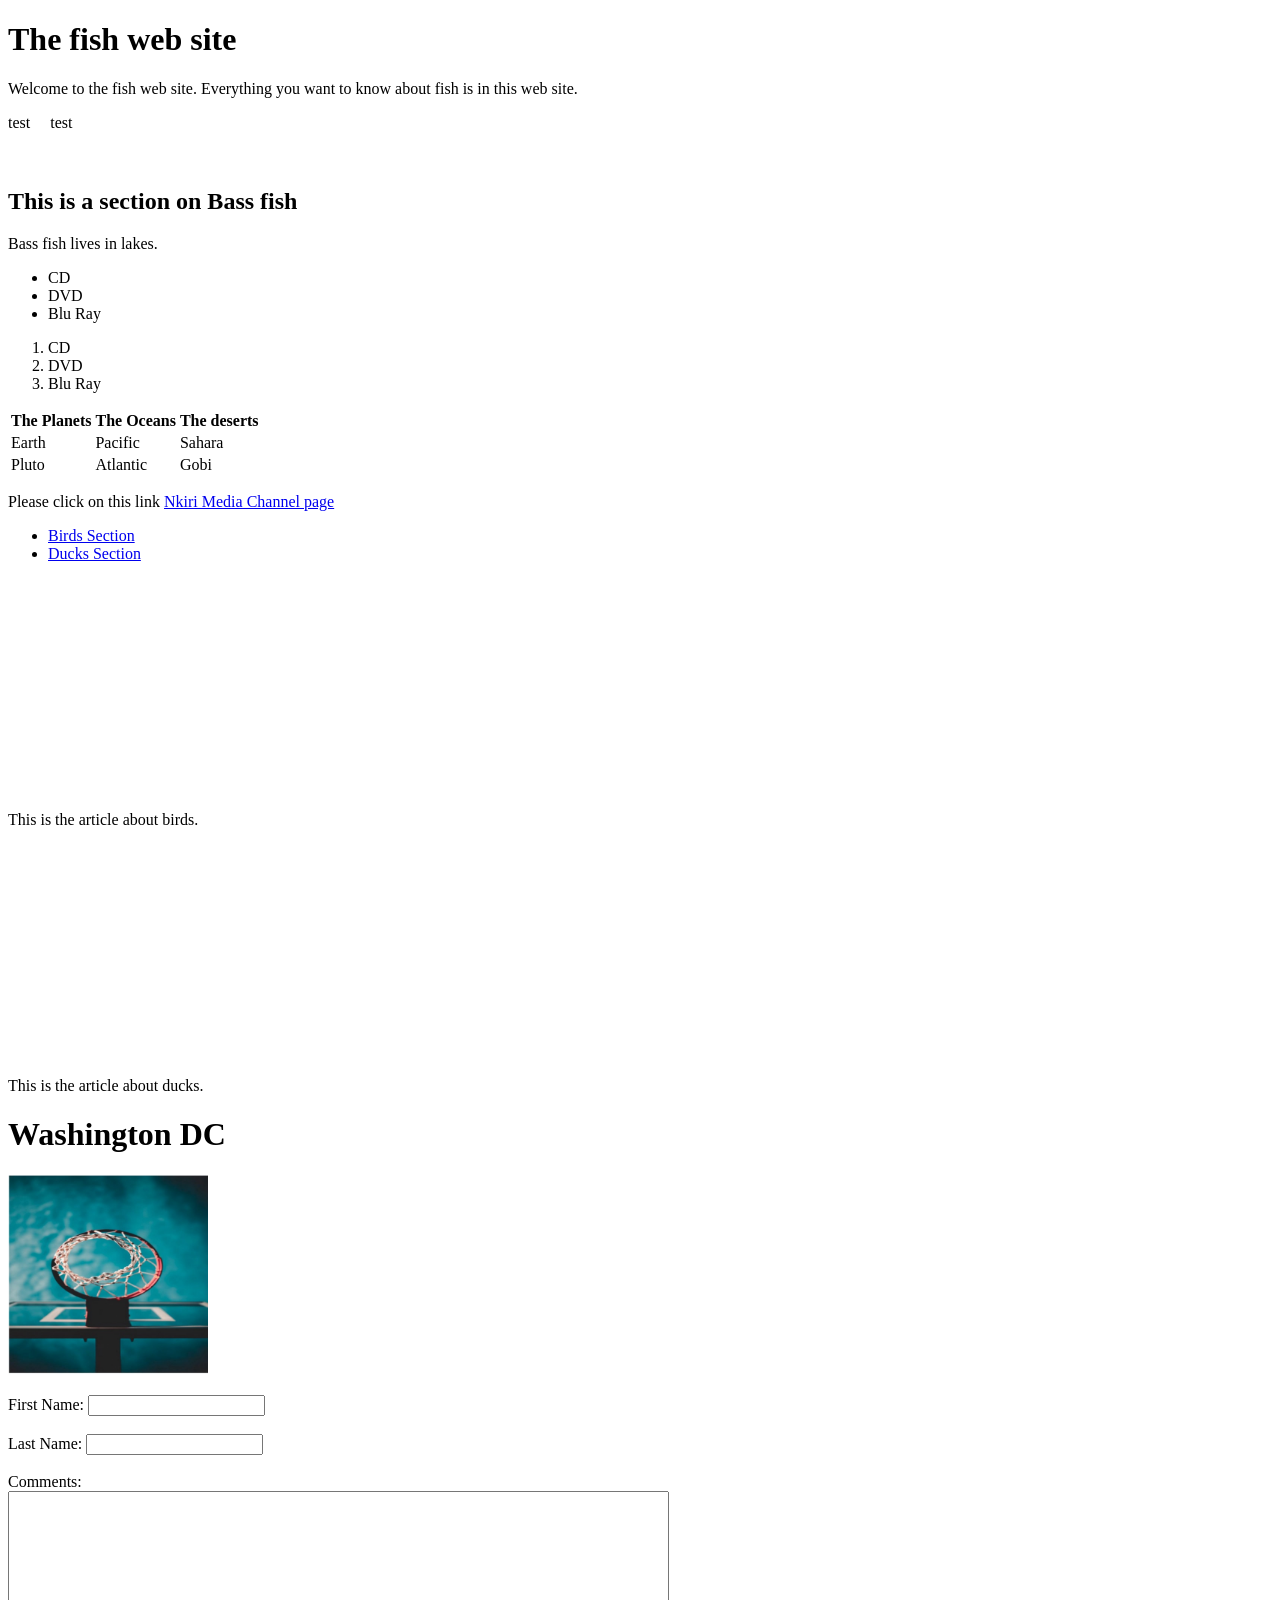
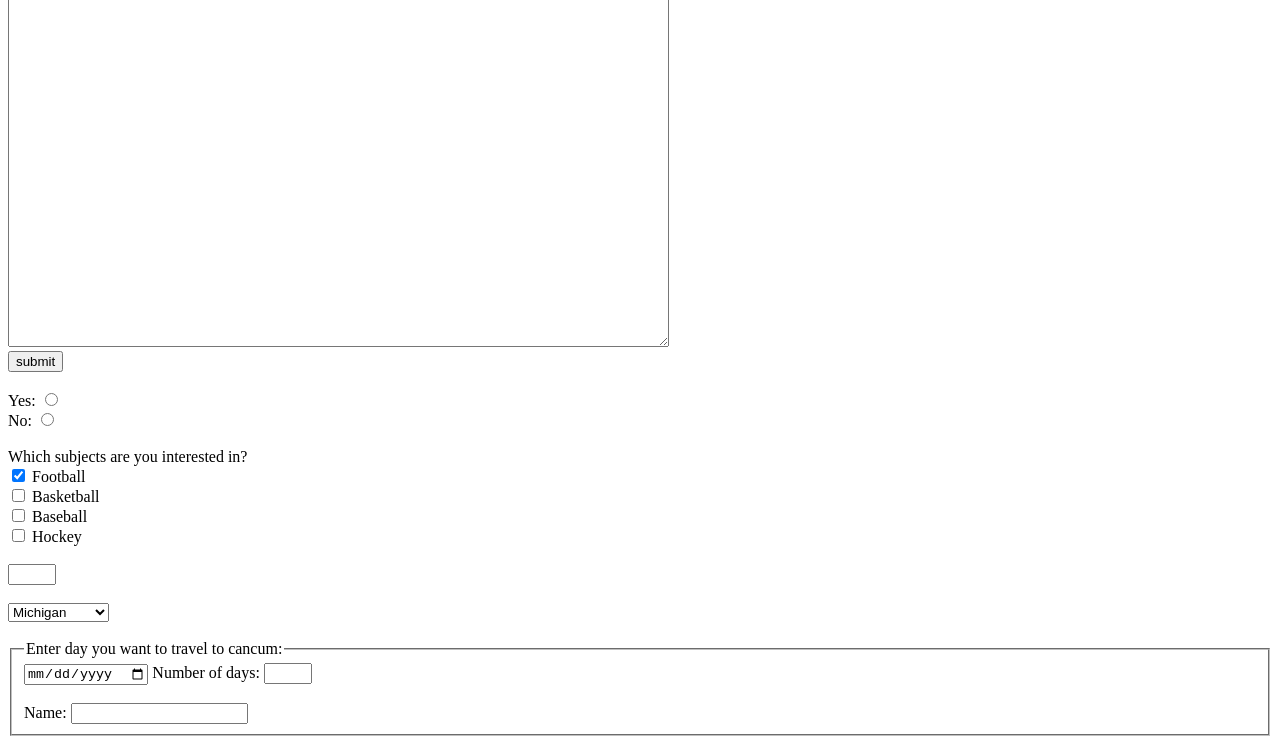
<file: 30 videos.html>
<!DOCTYPE html>
<html lang="en">
<head>
    <title>My Web Page</title>
</head>
<body>
    <h1>The fish web site</h1>
    <p>Welcome to the fish web site. Everything you want to know about fish is in this web site.</p>
    test &nbsp;&nbsp;&nbsp;&nbsp;test
    <br>
    <br>
    <br>
    <!--This is the start of the html code for the second section and we will start each section with a header tag-->
    <h2>This is a section on Bass fish</h2>
    <p>Bass fish lives in lakes.</p>   
</body>
</html>

<!DOCTYPE html>
<html lang="en">
<head>
    <title>Document</title>
</head>
<body>
    <ul>
        <li>CD</li>
        <li>DVD</li>
        <li>Blu Ray</li>
    </ul>

    <ol>
        <li>CD</li>
        <li>DVD</li>
        <li>Blu Ray</li>
    </ol>


    <table>
        <tr>
            <th>The Planets</th>
            <th>The Oceans</th>
            <th>The deserts</th>
        </tr>

        <tr>
            <td>Earth</td>
            <td>Pacific</td>
            <td>Sahara</td>
        </tr>

        <tr>
            <td>Pluto</td>
            <td>Atlantic</td>
            <td>Gobi</td>
        </tr>
    </table>

    <p>Please click on this link
        <a href="https://thenkiri.com"> Nkiri Media Channel page</a>
    </p>

    <ul>
        <li> <a href="#Birds">Birds Section</a></li>
        <li> <a href="#Ducks">Ducks Section</a></li>
    </ul>

    <br>
    <br>
    <br>
    <br>
    <br>
    <br>
    <br>
    <br>
    <br>
    <br>
    <br>
    <br>

    <p><a name="Birds">This is the article about birds.</a></p>
     <br>
    <br>
    <br>
    <br>
    <br>
    <br>
    <br>
    <br>
    <br>
    <br>
    <br>
    <br>
    <p><a name="Ducks">This is the article about ducks.</a></p>

    <h1>Washington DC</h1>
    <p><img src="Deep sea.jpeg" width="200" height="200"></p>
    
    <form action="methods"> 
        <label for="firstname">First Name:</label>
        <input type="text" name="" id="firstname"> <br><br>
        <label for="lastname">Last Name:</label>
        <input type="text" name="lastname"><br><br>
    </form>

    <form action="" method="">
        Comments: <br>
        <textarea rows="30" cols="80"></textarea> <br>
        <input type="submit" value="submit"> <br> <br>
    </form>

    <form action="" method="">
        Yes:
        <input type="radio" name="yesorno" value=""> <br>
        No:
        <input type="radio" name="yesorno" value=""> <br> <br>
    </form>

    <form action="" method="">
    Which subjects are you interested in? <br>
    <input type="checkbox" name="" checked="checked"> Football <br>
    <input type="checkbox" name=""> Basketball <br>
    <input type="checkbox" name=""> Baseball <br>
    <input type="checkbox" name=""> Hockey <br><br>
    </form>

    <form action="" method="">
        <input type="number" min="0" max="50"><br><br>
    </form>

    <form action="" method="">
        <select>
            <option value="Michigan">Michigan</option>
            <option value="Alabama">Alabama</option>
            <option value="North Dakota">North Dakota</option>
        </select>
    </form>
<br>
    <form>
        <fieldset>
        <legend>Enter day you want to travel to cancum:</legend>
        <input type="date" name="day">
        Number of days: <input type="number" name="numdays" min="1" max="10">
        <br><br>
        Name: <input type="text">
        </fieldset>
    </form>
</body>
</html>

<!DOCTYPE html>
<html lang="en">
<head>
    <meta name="description" content="This is a web page about fish. We cover all the fish in the world"/>
    <meta name="keywords" content="fish, ocean, aquarium"/>
    <meta http-equiv="author" content="John Doe"/>
    <meta http-equiv="content-language" content="en-us"/>
    <title>Document</title>
</head>
<body>
    <div>
        
    </div>
</body>
</html>
</file>
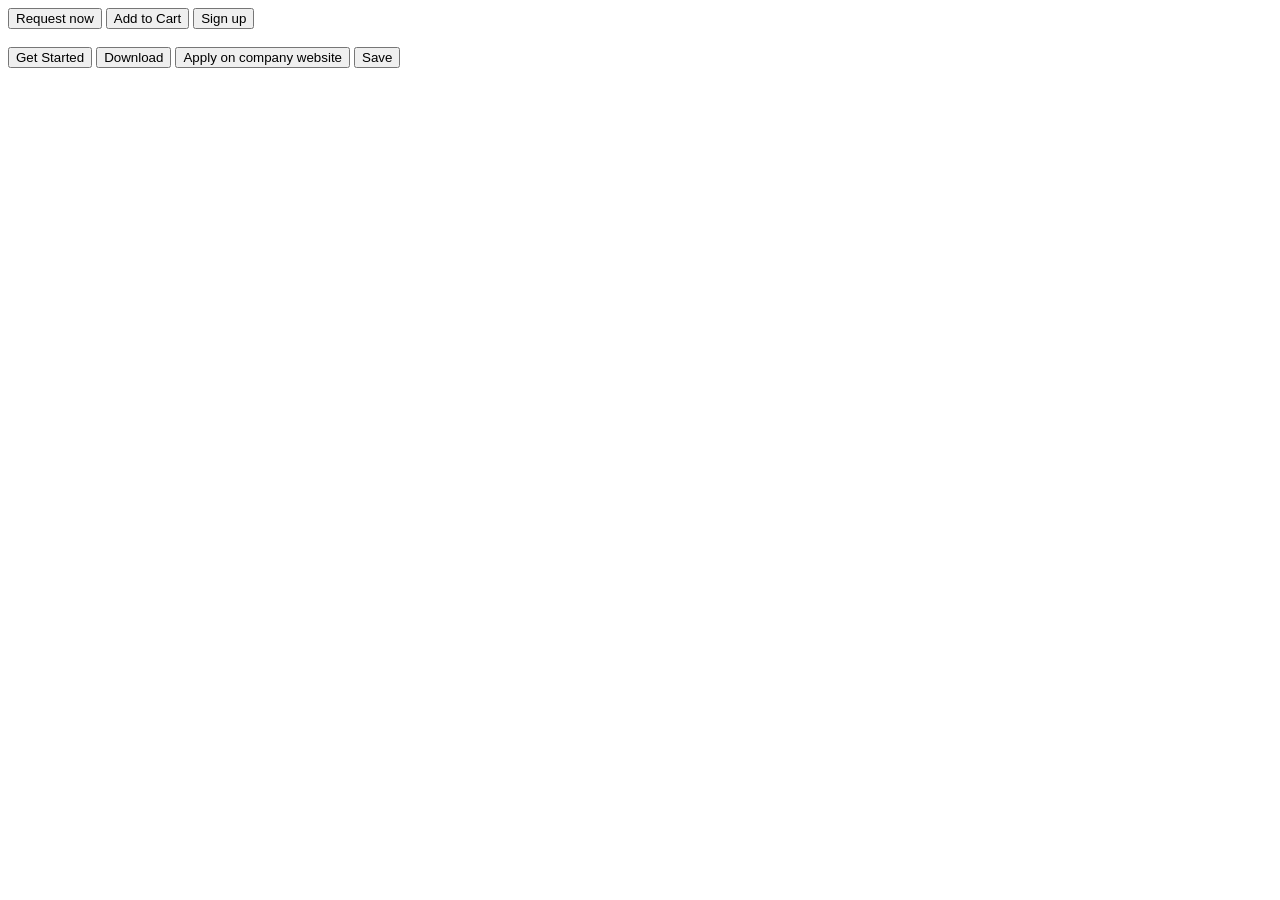
<file: buttons.html>
<!DOCTYPE html>
<html lang="en">
<head>
    <meta charset="UTF-8">
    <meta name="viewport" content="width=device-width, initial-scale=1.0">
    <title>Buttons</title>

    
</head>
<body>
    <button class="btn btn-one">Request now </button>
    <button class="btn btn-two">Add to Cart </button>
    <button class="btn btn-three">Sign up </button>
    <br><br>
    <button class="btn btn-four">Get Started</button>
    <button class="btn btn-five">Download </button>
    <button class="btn btn-six">Apply on company website </button>
    <button class="btn btn-seven">Save </button>
    <!-- 
    echo "# web-training" >> README.md
git init
git add README.md
git commit -m "first commit"
git branch -M main
git remote add origin https://github.com/Rahamatullah01/web-training.git
git push -u origin main
    -->
</body>
</html>
</file>
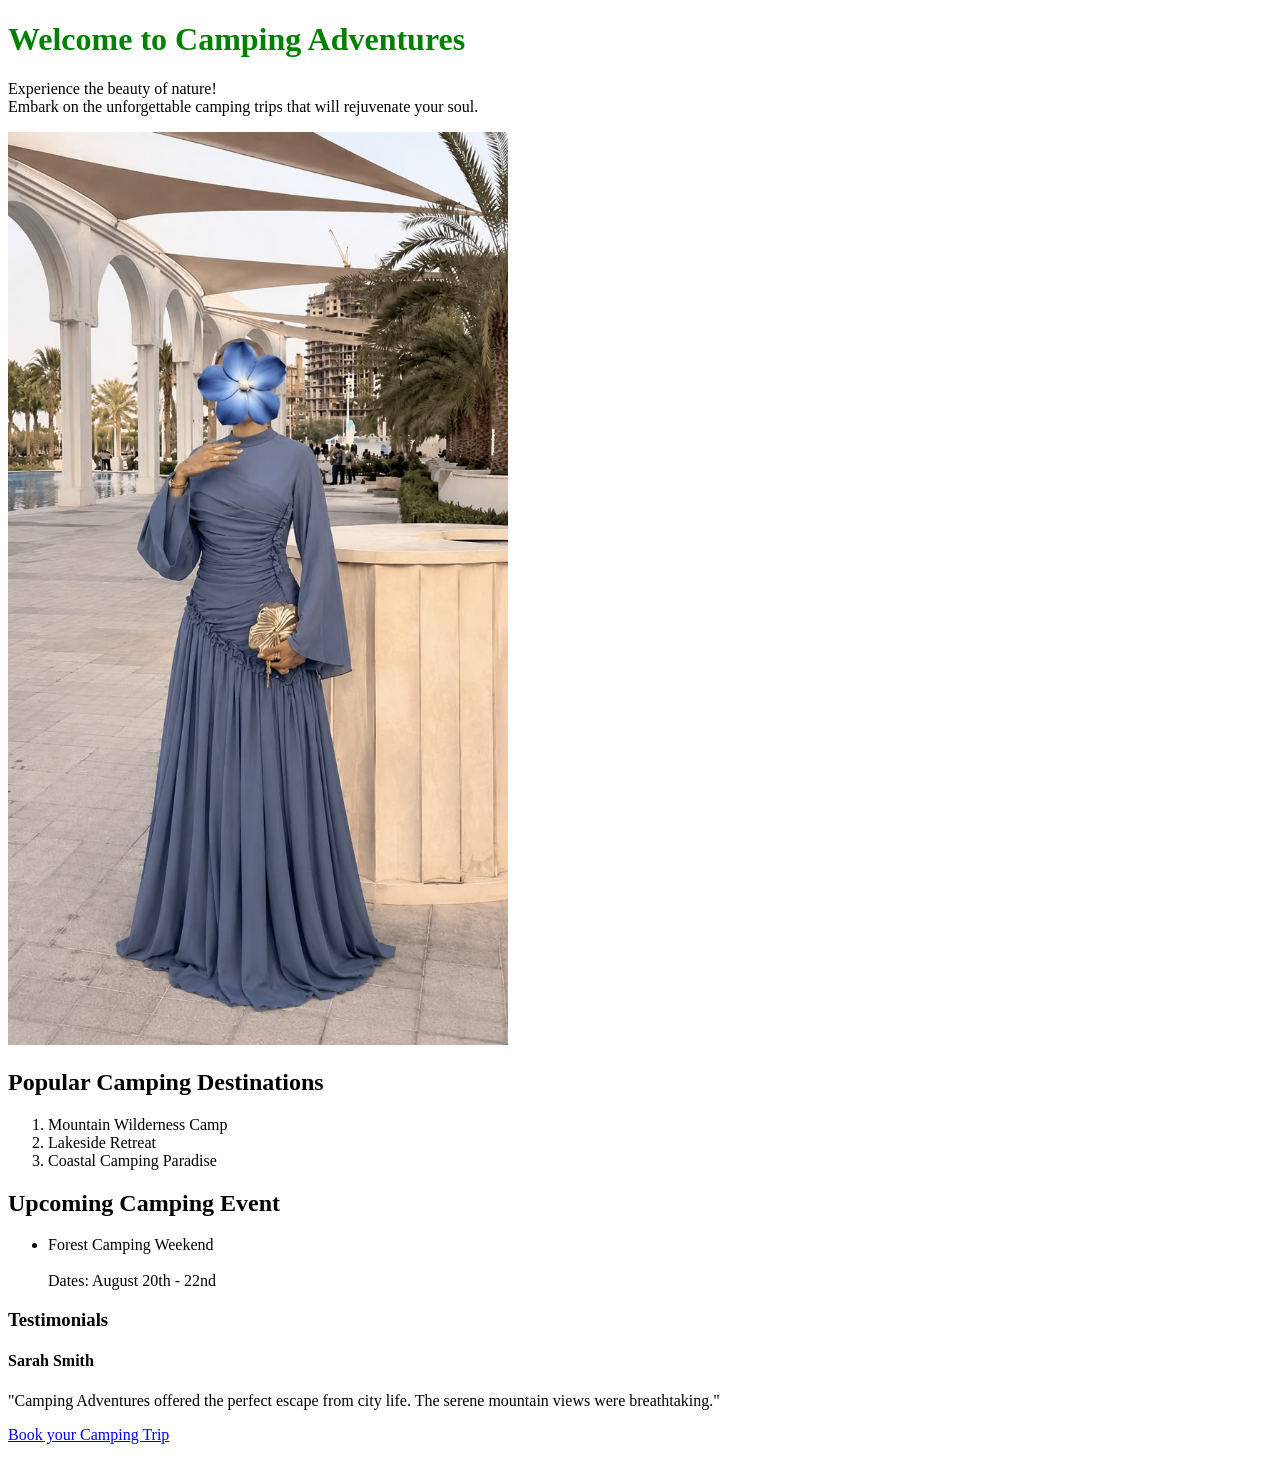
<file: Camping.html>
<!DOCTYPE html>
<html>

<body>
    <h1><font color="green">Welcome to Camping Adventures</font></h1>

<P>
    Experience the beauty of nature! <br>Embark on the unforgettable camping trips that will rejuvenate your soul.
</P>

<p>
    <img src="Camping.jpeg" alt="camping image" width="500">
</p>

<p>
    <h2>Popular Camping Destinations</h2>
</p>

<P>
    <ol>
        <li> Mountain Wilderness Camp</li>
        <li> Lakeside Retreat</li>
        <li> Coastal Camping Paradise</li>
    </ol>
</P>

<p>
    <h2>Upcoming Camping Event</h2>
</p>

<P>
    <ul>
        <li>Forest Camping Weekend</li><br>Dates: August 20th - 22nd
    </ul>
</P>

<P>
    <h3>Testimonials</h3>
</P>

<p>
    <h4>Sarah Smith</h4>
</p>

<P>
    "Camping Adventures offered the perfect escape from city life. The serene mountain views were breathtaking."
</P>

<p>
    <a href="camping">Book your Camping Trip</a>
</p>
</body>
</html>
</file>
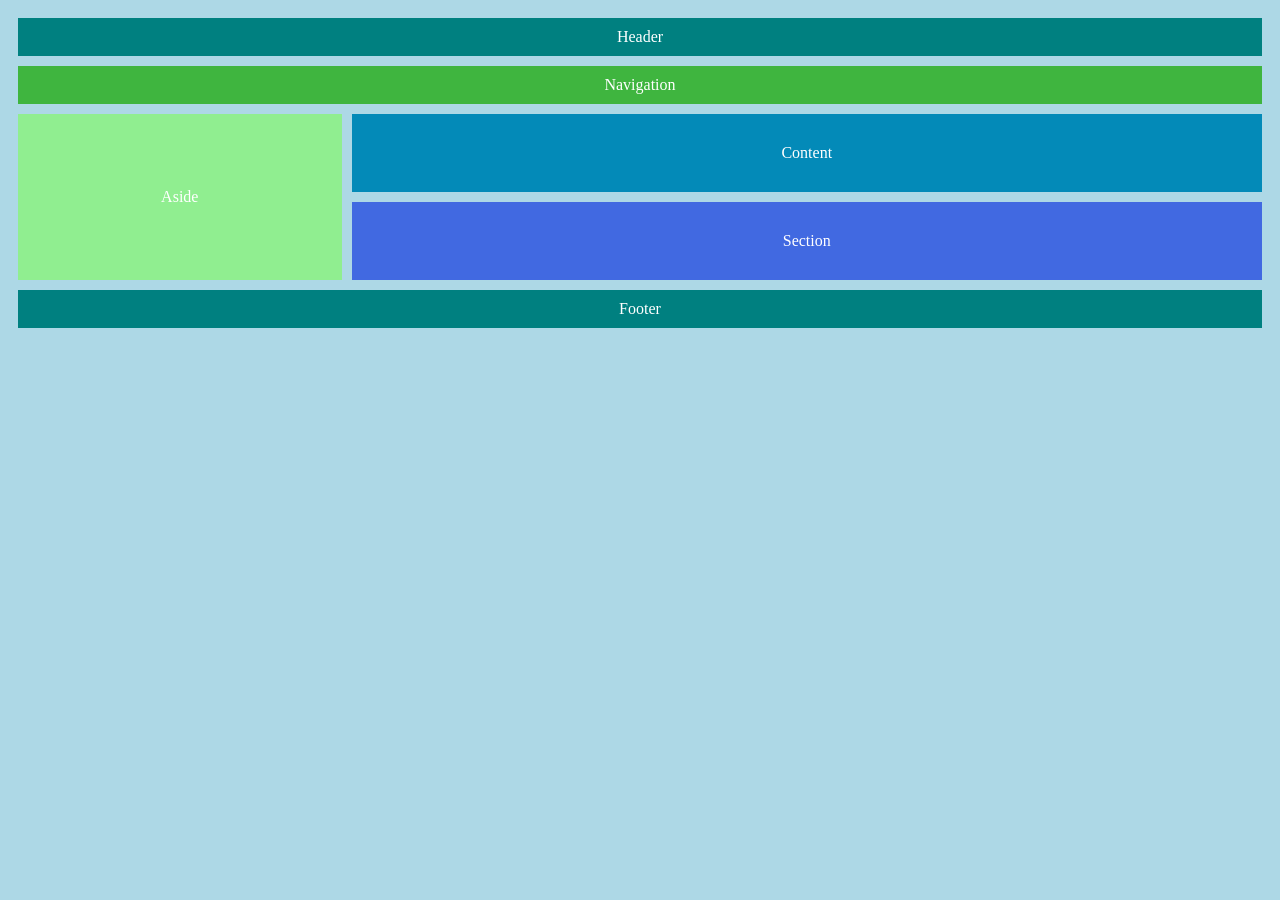
<file: Headerbutton.html>
<!DOCTYPE html>
<html lang="en">
<head>
    <meta charset="UTF-8">
    <meta name="viewport" content="width=device-width, initial-scale=1.0">
    <title>Button</title>

    <style>
        body {
            background-color: lightblue;
        }

        table {
            width: 100%;
           border-spacing: 10px;
            text-align: center;
            color: white;
        }

        .header, .footer, .navigation {
            padding: 10px;
        }
        .header, .footer {
            background-color: teal;
        }

        .navigation {
            background-color: rgb(63, 181, 63);
        }

        .aside {
            background-color: lightgreen;
        }

        .content {
            background-color: rgb(3, 138, 184);
            padding: 30px;
        }

        .section {
            background-color: royalblue;
            padding: 30px;
        }
    </style>
</head>
<body>
    <table>
        <tr>
           <td colspan="2" class="header">Header</td>
        </tr>

        <tr>
            <td colspan="2" class="navigation">Navigation</td>
        </tr>

        <tr>
            <td rowspan="2" class="aside">Aside</td>
            <td class="content">Content</td>
        </tr>

        <tr>
            <td class="section">Section</td>
        </tr>

        <tr>
            <td colspan="2" class="footer">Footer</td>
        </tr>
    </table>
</body>
</html>
</file>
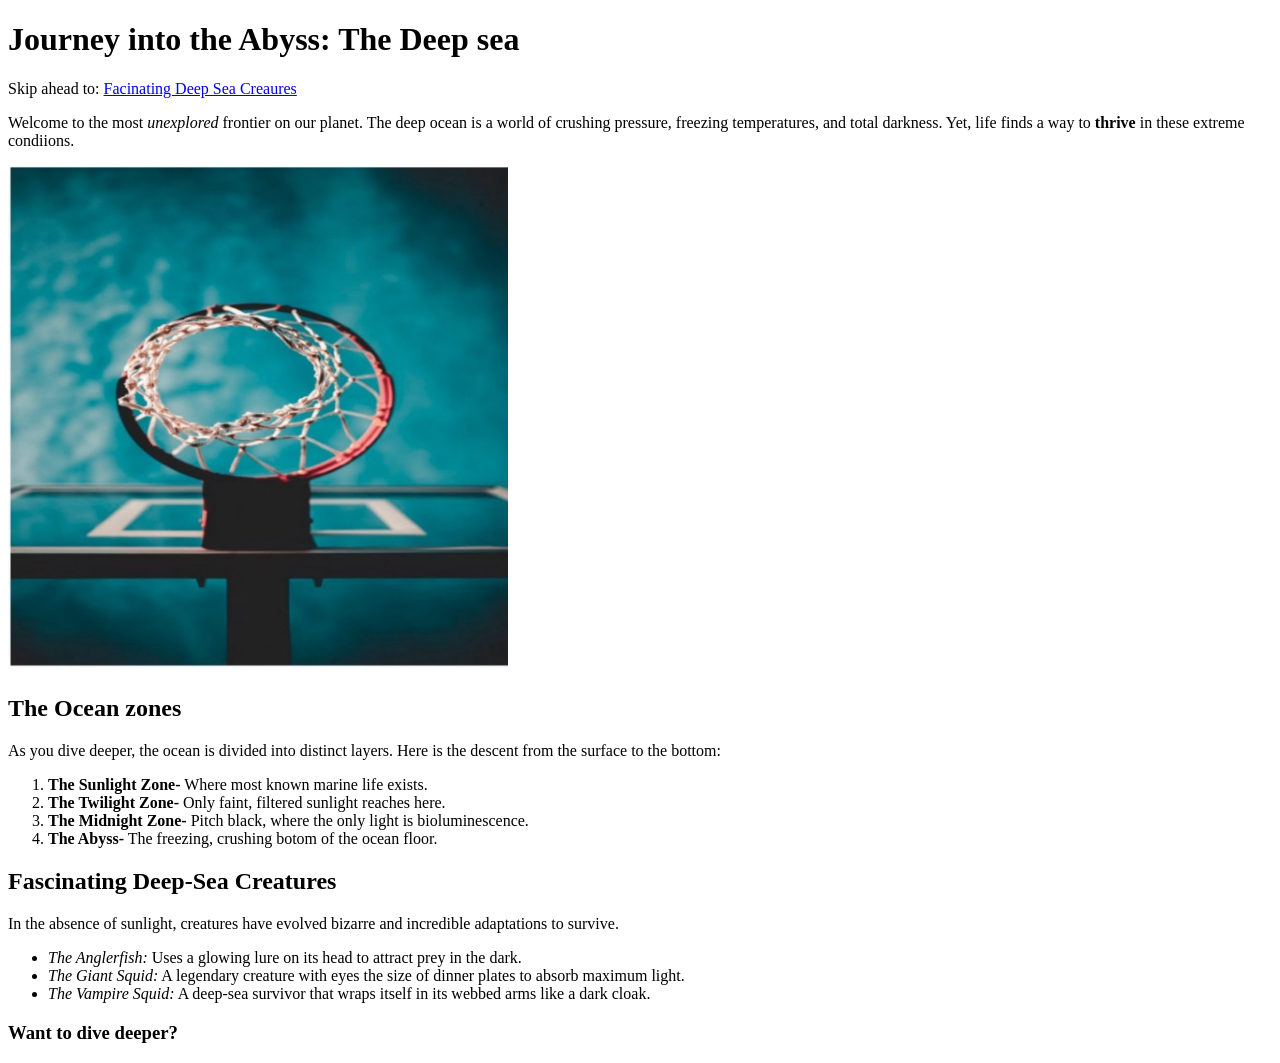
<file: indexx.html>
<!DOCTYPE html>
<html>
 <head>
    <title>Rahamah's website</title>
</head>
<body>
    <h1>Journey into the Abyss: The Deep sea</h1>
    <p>
        Skip ahead to: 
        <a href="#me">Facinating Deep Sea Creaures</a>
    </p>

<p>
    Welcome to the most <em>unexplored</em> frontier on our planet. The deep ocean is a world of crushing pressure, freezing temperatures, and total darkness. Yet, life finds a way to <strong>thrive</strong> in these extreme condiions.
</p>
<img src="Deep sea.jpeg" alt="Deep sea Image " width="500">

<p>
    <h2>The Ocean zones</h2>
</p>

<p>
    As you dive deeper, the ocean is divided into distinct layers. Here is the descent from the surface to the bottom:
</p>

<p>
<Ol>
    <li>
        <strong>The Sunlight Zone-</strong>
        Where most known marine life exists.
    </li>

     <li>
        <strong>The Twilight Zone-</strong>
        Only faint, filtered sunlight reaches here.
    </li>

     <li>
        <strong>The Midnight Zone-</strong>
        Pitch black, where the only light is bioluminescence.
    </li>

     <li>
        <strong>The Abyss-</strong>
        The freezing, crushing botom of the ocean floor.
    </li>
</Ol>
</p>

<P>
    <h2>Fascinating Deep-Sea Creatures</h2>
</P>

<p>
   In the absence of sunlight, creatures have evolved bizarre and incredible adaptations to survive. 
</p>

<p>
<ul>
    <li>
        <em>The Anglerfish:</em>
        Uses a glowing lure on its head to attract prey in the dark.
    </li>

     <li>
        <em>The Giant Squid:</em>
        A legendary creature with eyes the size of dinner plates to absorb maximum light.
    </li>

     <li>
        <em>The Vampire Squid:</em>
        A deep-sea survivor that wraps itself in its webbed arms like a dark cloak.
    </li>
</ul>
</p>

<P>
   <h3>Want to dive deeper?</h3>
</P>
</body>

</html>
</file>
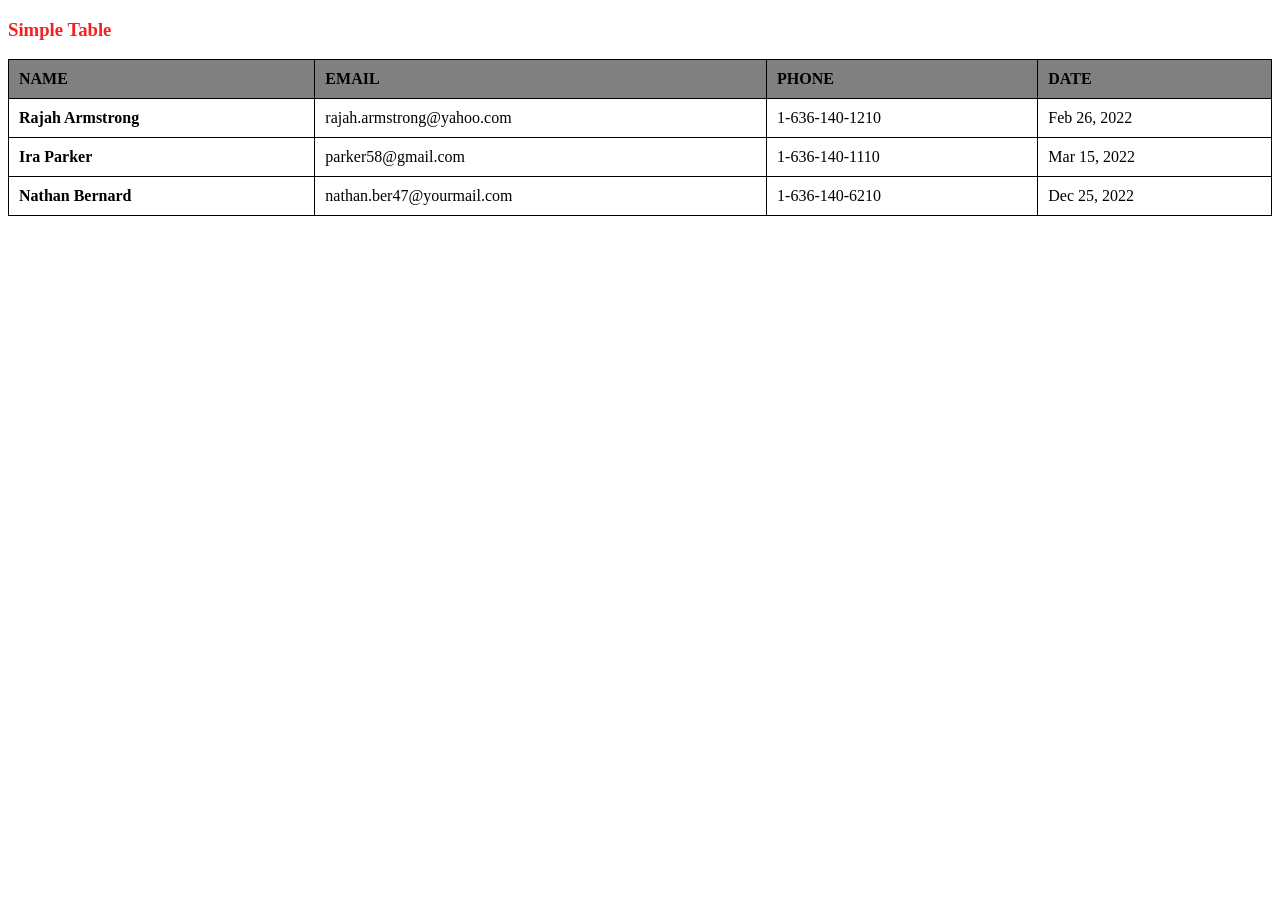
<file: Simple table.html>
<!DOCTYPE html>
<html lang="en">
<head>
    <meta charset="UTF-8">
    <meta name="viewport" content="width=, initial-scale=1.0">
    <title>Simple Table</title>
    <link rel="stylesheet" href="table.css">
</head>
<body>
    <h3>Simple Table</h3>

    <table>
        <tr class="header-row">
            <th>NAME</th>
            <th>EMAIL</th>
            <th>PHONE</th>
            <th>DATE</th>
        </tr>

        <tr>
            <th>Rajah Armstrong</th>
            <td>rajah.armstrong@yahoo.com</td>
            <td>1-636-140-1210</td>
            <td>Feb 26, 2022</td>
        </tr>

        <tr>
            <th>Ira Parker</th>
            <td>parker58@gmail.com</td>
            <td>1-636-140-1110</td>
            <td>Mar 15, 2022</td>
        </tr>

        <tr>
            <th>Nathan Bernard</th>
            <td>nathan.ber47@yourmail.com</td>
            <td>1-636-140-6210</td>
            <td>Dec 25, 2022</td>
        </tr>
    </table>
</body>
</html>
</file>
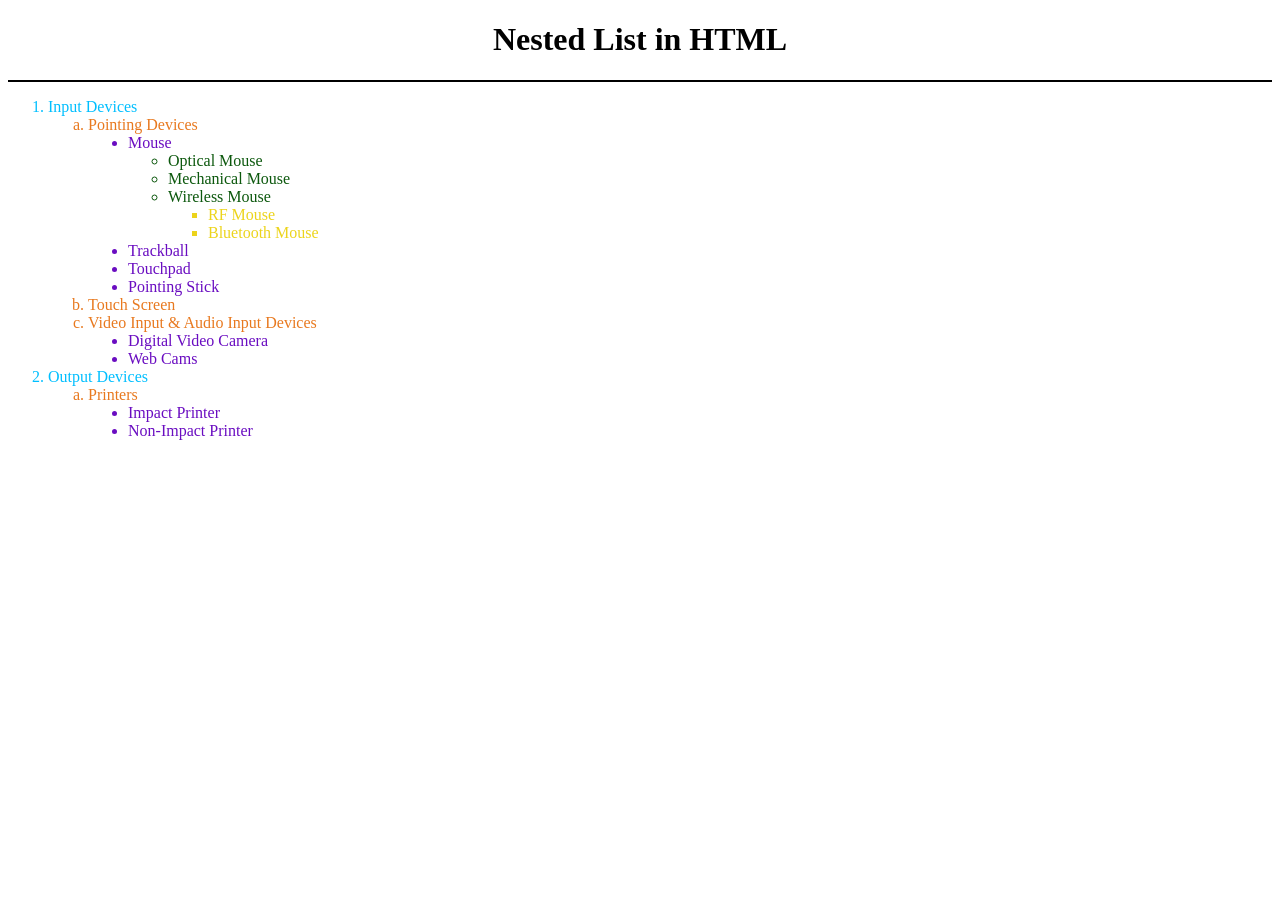
<file: Task 1.html>
<!DOCTYPE html>
<html lang="en">
<head>
    <meta charset="UTF-8">
    <meta name="viewport" content="width=device-width, initial-scale=1.0">
    <title>Task 1</title>
</head>
<body>
    <center><h1> Nested List in HTML</h1></center>

<p>
    <hr style="height: 2px; background-color: black; border: none;">
</p>

<p>
    <ol style="color: rgb(0, 191, 255);">
        <li>Input Devices</li>
        <ol type="a" style="color: rgb(232, 121, 31);">
            <li>Pointing Devices</li>
            <ul type="disc" style="color: rgb(106, 13, 193);">
                <li>Mouse</li>
                <ul type="circle" style="color: rgb(12, 88, 13);">
                    <li>Optical Mouse</li>
                    <li>Mechanical Mouse</li>
                    <li>Wireless Mouse</li>
                    <ul type="square" style="color: rgba(235, 209, 12, 0.937);">
                        <li>RF Mouse</li>
                        <li>Bluetooth Mouse</li>
                    </ul>
                </ul>
                <li>Trackball</li>
                <li>Touchpad</li>
                <li>Pointing Stick</li>
            </ul>
            <li>Touch Screen</li>
            <li>Video Input & Audio Input Devices</li>
            <ul type="disc" style="color: rgb(106, 13, 193);">
                <li>Digital Video Camera</li>
                <li>Web Cams</li>
            </ul>
        </ol>
        <li>Output Devices</li>
        <ol type="a" style="color: rgb(232, 121, 31);">
            <li>Printers</li>
            <ul type="disc" style="color: rgb(106, 13, 193);">
                <li>Impact Printer</li>
                <li>Non-Impact Printer</li>
            </ul>
        </ol>
    </ol>
</p>
</body>
</html>
</file>
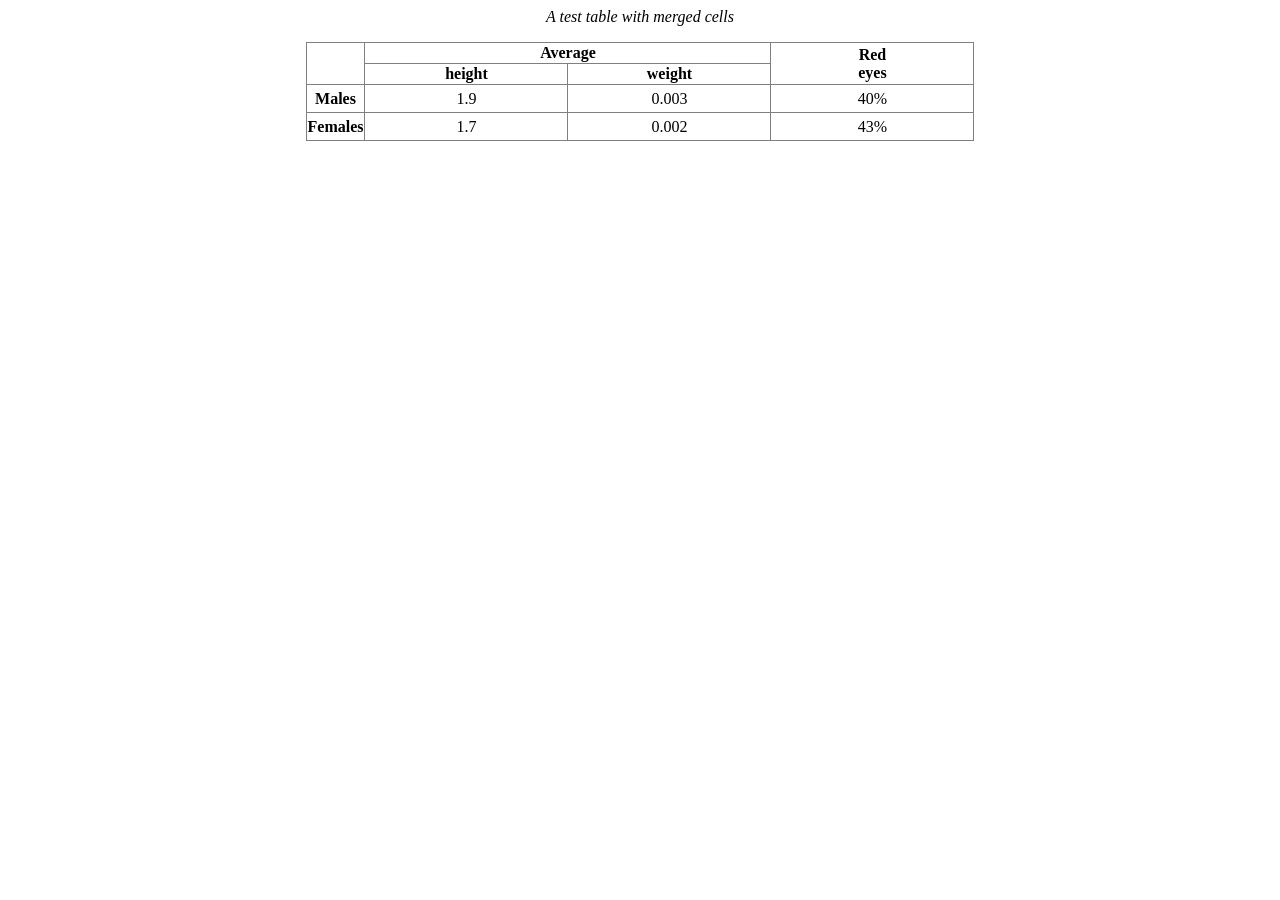
<file: Task 2.html>
<!DOCTYPE html>
<html lang="en">
<head>
    <meta charset="UTF-8">
    <meta name="viewport" content="width=device-width, initial-scale=1.0">
    <title>Task 2</title>
    <style type="text/css">
    table{border-collapse: collapse;
    }
    td{
        text-align: center;
        vertical-align: middle;
        width: 200px;
        height: 25px;
    }
    </style>
</head>
<body>
    <center><em>A test table with merged cells</em></center>

<p>
   <table border="1" align="center">
    <tr>
        <th rowspan="2"></th>
        <th colspan="2">Average</th>
        <th rowspan="2">Red <br>eyes</th>
    </tr>
    <tr>
        <th>height</th>
        <th>weight</th>
    </tr>

    <tr>
        <th>Males</th>
        <td>1.9</td>
        <td>0.003</td>
        <td>40%</td>
    </tr>

    <tr>
        <th>Females</th>
        <td>1.7</td>
        <td>0.002</td>
        <td>43%</td>
    </tr>
   </table>
</p>
</body>
</html>
</file>
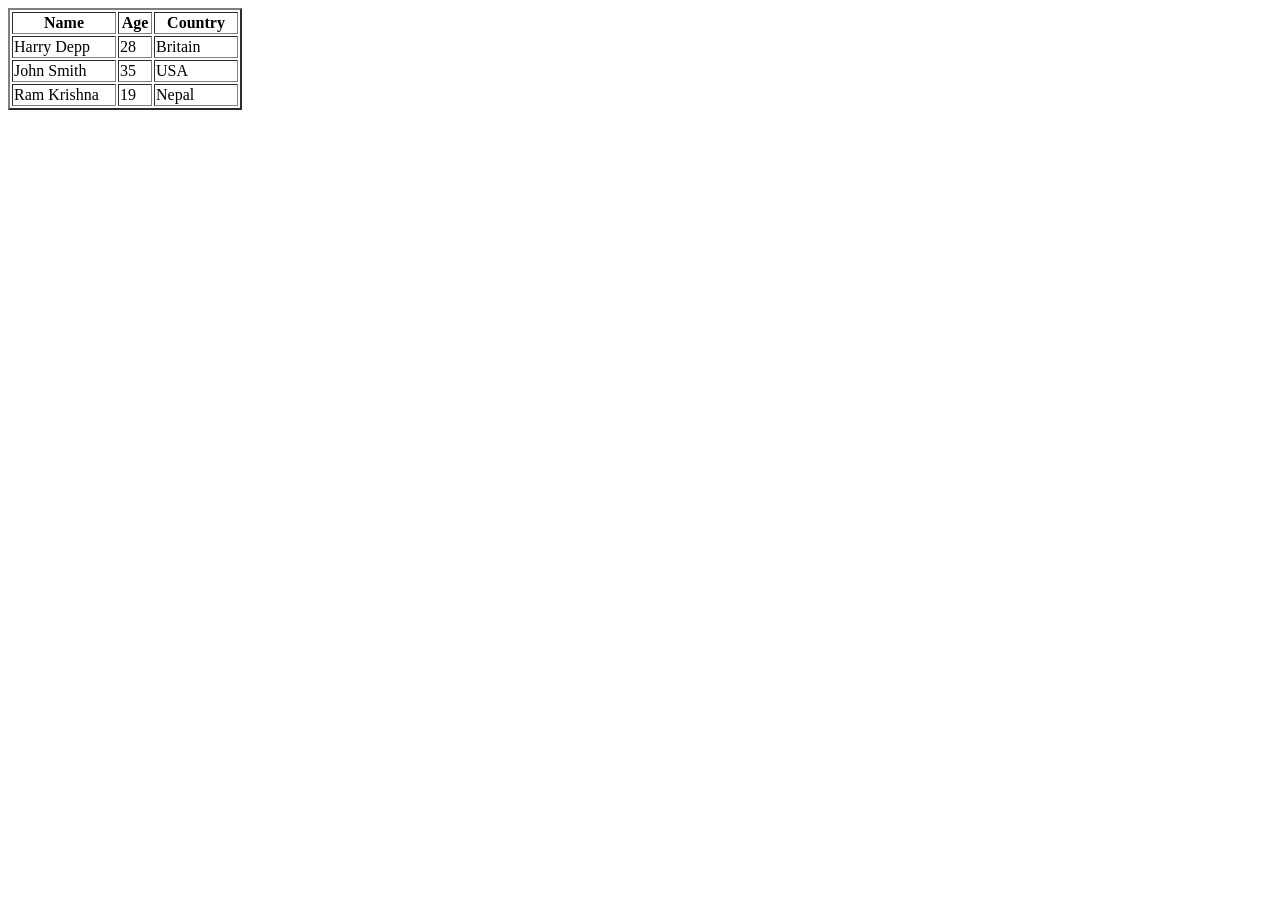
<file: Task 3.html>
<!DOCTYPE html>
<html lang="en">
<head>
    <meta charset="UTF-8">
    <meta name="viewport" content="width=device-width, initial-scale=1.0">
    <title>html</title>
</head>
<body>
    <table border="2" >
    <tr>
        <th width="100">Name</th>
        <th width="30">Age</th>
        <th width="80">Country</th>
    </tr>

    <tr>
        <td>Harry Depp</td>
        <td>28</td>
        <td>Britain</td>
    </tr>

    <tr>
        <td>John Smith</td>
        <td>35</td>
        <td>USA</td>
    </tr>

    <tr>
        <td>Ram Krishna</td>
        <td>19</td>
        <td>Nepal</td>
    </tr>
    </table>
</body>
</html>
</file>
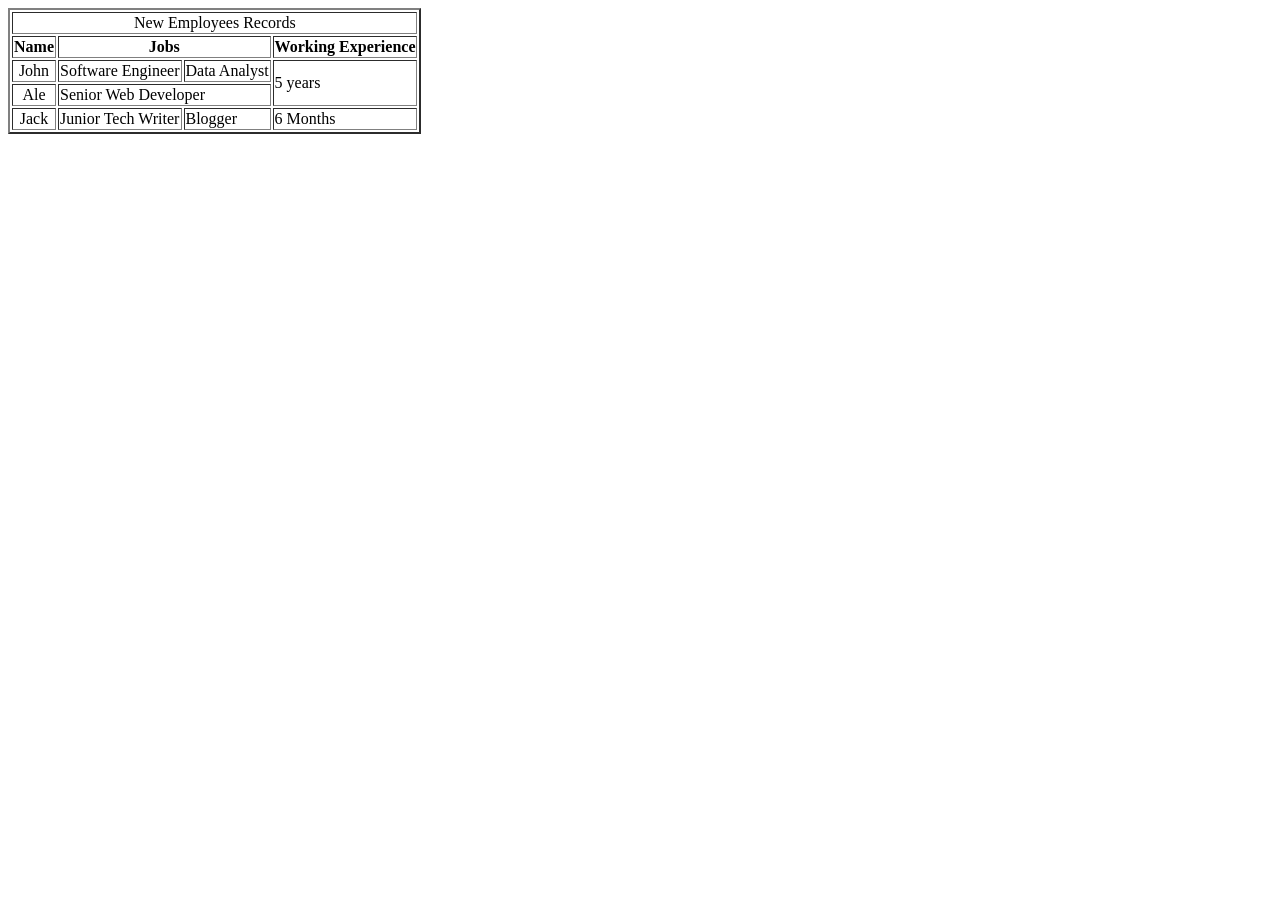
<file: Task 4.html>
<!DOCTYPE html>
<html lang="en">
<head>
    <meta charset="UTF-8">
    <meta name="viewport" content="width=device-width, initial-scale=1.0">
    <title>Document</title>
</head>
<body>
    <table border="2">
        <tr>
            <td colspan="4"><center>New Employees Records</center></td>
        </tr>

        <tr>
            <th align="center">Name</th>
            <th colspan="2">Jobs</th>
            <th>Working Experience</th>
        </tr>

        <tr>
            <td align="center">John</td>
            <td>Software Engineer</td>
            <td>Data Analyst</td>
            <td rowspan="2">5 years</td>
        </tr>

        <tr >
            <td align="center">Ale</td>
            <td colspan="2">Senior Web Developer</td>
        </tr>

        <tr>
            <td align="center">Jack</td>
            <td>Junior Tech Writer</td>
            <td>Blogger</td>
            <td>6 Months</td>
        </tr>
    </table>
</body>
</html>
</file>
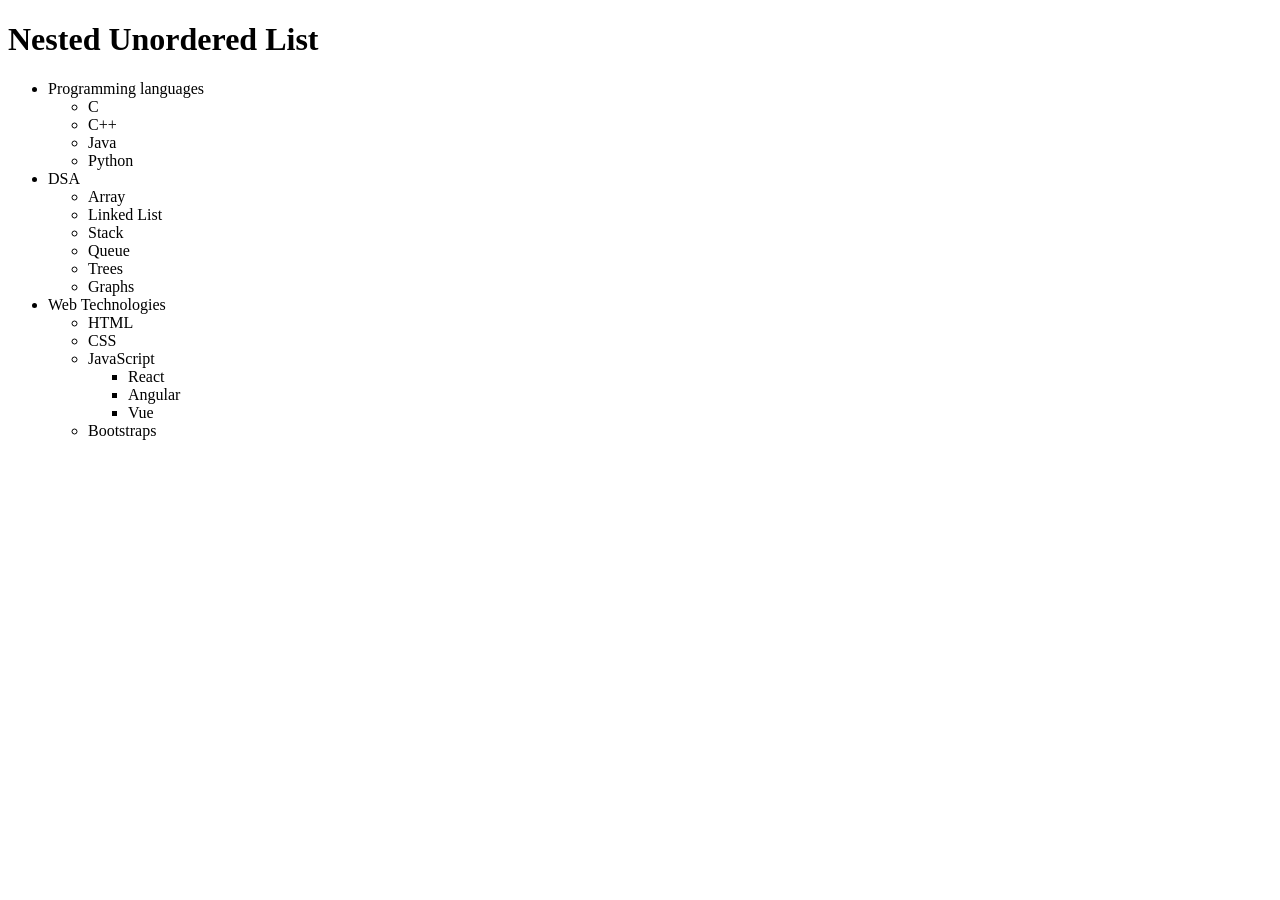
<file: Task 5.html>
<!DOCTYPE html>
<html lang="en">
<head>
    <meta charset="UTF-8">
    <meta name="viewport" content="width=device-width, initial-scale=1.0">
    <title>Task 5</title>
</head>
<body>
    <h1>Nested Unordered List</h1>

<p>
    <ul>
        <li>Programming languages
            <ul type="Circle">
                <li>C</li>
                <li>C++</li>
                <li>Java</li>
                <li>Python</li>
            </ul>
        </li>

        <li>DSA
            <ul type="circle">
                <li>Array</li>
                <li>Linked List</li>
                <li>Stack</li>
                <li>Queue</li>
                <li>Trees</li>
                <li>Graphs</li>
            </ul>
        </li>

        <li>Web Technologies
            <ul type="circle">
                <li>HTML</li>
                <li>CSS</li>
                <li>JavaScript</li>
                <ul type="square">
                    <li>React</li>
                    <li>Angular</li>
                    <li>Vue</li>
                </ul>
                <li>Bootstraps</li>
            </ul>
        </li>
    </ul>
</p>
</body>
</html>
</file>
<file: table.css>
h3 {
    color: rgb(244, 33, 33);
}

table {
    border: 1px;
    width: 100%;
    text-align: left;
}

table, th, tr, td {
    border: 1px solid black;
    border-collapse: collapse;
    padding: 10px;
}

.header-row th {
    background-color: gray;
}
</file>
